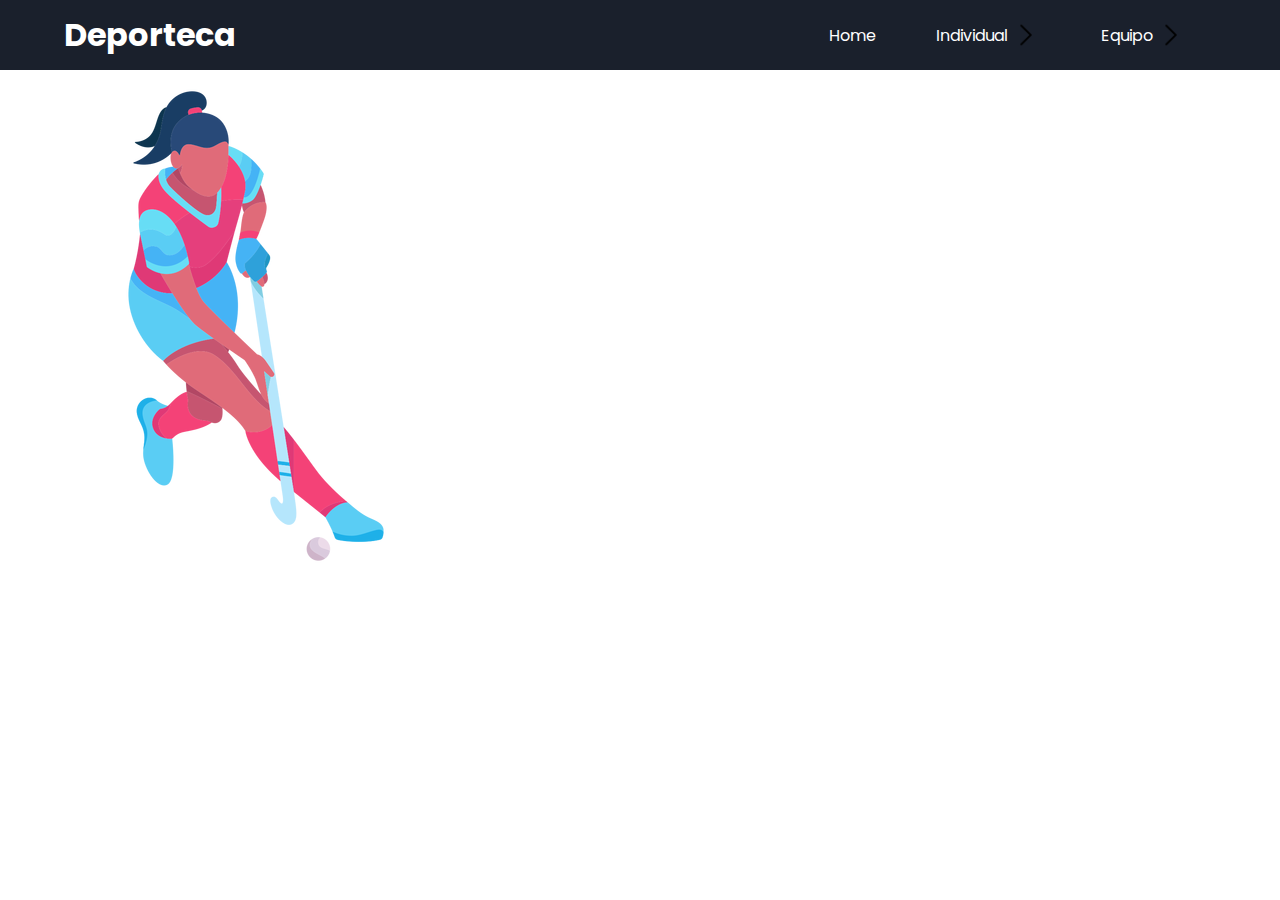
<file: index.html>
<!DOCTYPE html>
<html lang="es">
<head>
    <meta charset="UTF-8">
    <meta http-equiv="X-UA-Compatible" content="IE=edge">
    <meta name="viewport" content="width=device-width, initial-scale=1.0">
    <title>Menu desplegable</title>
    <link rel="stylesheet" href="./css/style.css">
</head>
<body>
    <nav class="menu">
        <section class="menu__container">
            <h1 class="menu__logo">Deporteca</h1>

            <ul class="menu__links">
                <li class="menu__item">
                    <a href="#" class="menu__link">Home</a>
                </li>
    
                <li class="menu__item menu__item--show">
                    <a href="#" class="menu__link">Individual <img width="30vw" src="./img/arrow-down_6423873.png" class="menu__arrow"></a>
    
                    <ul class="menu__nesting">
                        <li class="menu__inside">
                            <a href="#" class="menu__link menu__link--inside"><Nav>Novedades</Nav></a>
                        </li>
                        <li class="menu__inside">
                            <a href="#" class="menu__link menu__link--inside">Intertribus</a>
                        </li>
                        <li class="menu__inside">
                            <a href="#" class="menu__link menu__link--inside">Proyectos</a>
                        </li>
                        <li class="menu__inside">
                          <a href="#" class="menu__link menu__link--inside">Proateca</a>
                      </li>
                    </ul>
                </li>
    
                
                <li class="menu__item menu__item--show">
                    <a href="#" class="menu__link">Equipo <img width="30vw" src="./img/arrow-down_6423873.png" class="menu__arrow"></a>
    
                    <ul class="menu__nesting">
                        <li class="menu__inside">
                            <a href="#" class="menu__link menu__link--inside"><Nav>Novedades</Nav></a>
                        </li>
                        <li class="menu__inside">
                            <a href="#" class="menu__link menu__link--inside">Intertribus</a>
                        </li>
                        <li class="menu__inside">
                            <a href="#" class="menu__link menu__link--inside">Proyectos</a>
                        </li>
                        <li class="menu__inside">
                          <a href="#" class="menu__link menu__link--inside">Proateca</a>
                      </li>
                    </ul>
                </li>
    
            </ul>

            <div class="menu__hamburguer">
                <img src="./img/menu_2976215.png" class="menu__img">
            </div>
        </section>
        <section>
            <img src="./img/hockey.webp" alt="">
        </section>

      
    </nav>

   
</body>
</html>
</file>
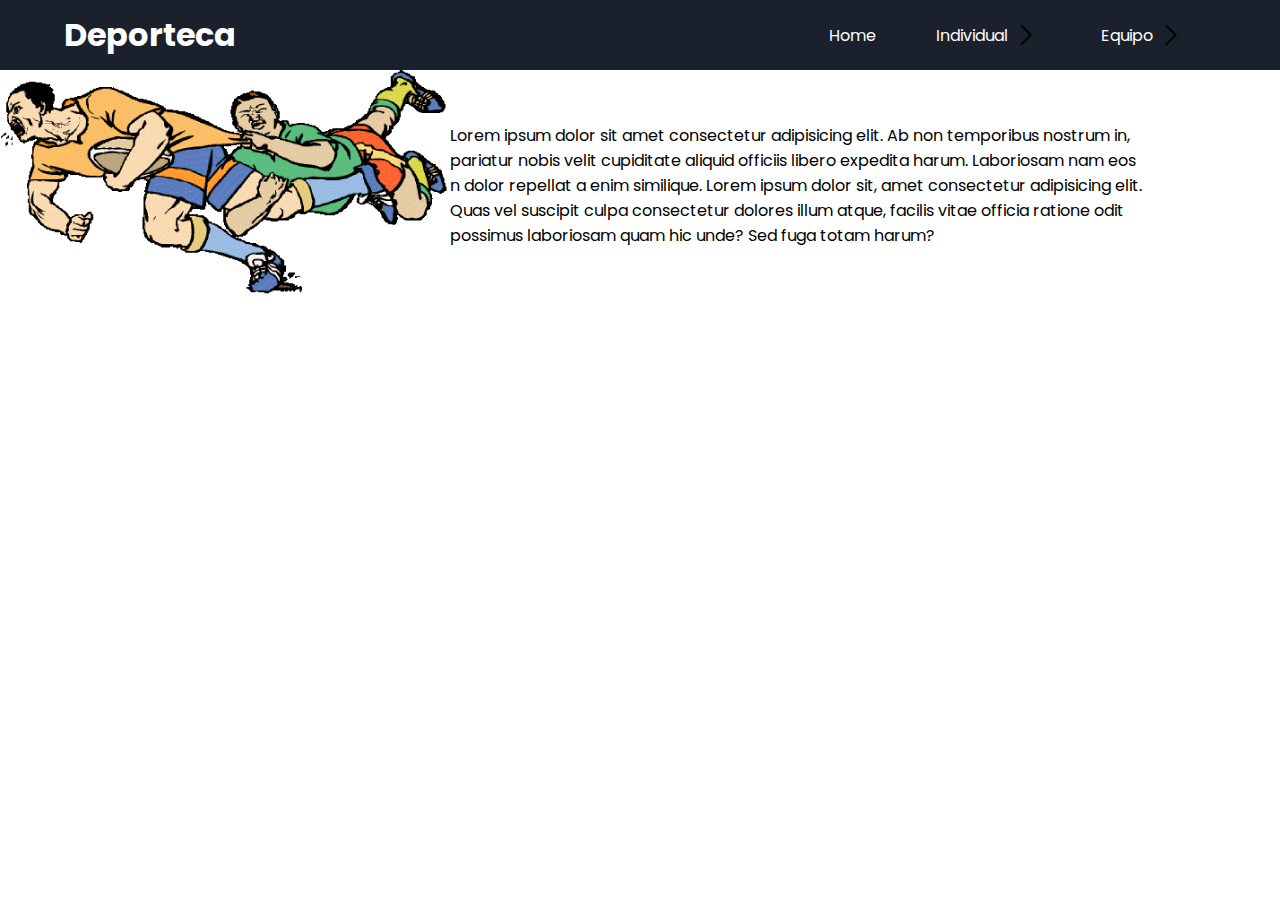
<file: html/rugby.html>
<!DOCTYPE html>
<html lang="es">
<head>
    <meta charset="UTF-8">
    <meta http-equiv="X-UA-Compatible" content="IE=edge">
    <meta name="viewport" content="width=device-width, initial-scale=1.0">
    <title>Menu desplegable</title>
    <link rel="stylesheet" href="../css/rugby.css">
</head>
<body>
    <nav class="menu">
        <section class="menu__container">
            <h1 class="menu__logo">Deporteca</h1>

            <ul class="menu__links">
                <li class="menu__item">
                    <a href="../index.html" class="menu__link">Home</a>
                </li>
    
                <li class="menu__item menu__item--show">
                    <a href="#" class="menu__link">Individual <img width="30vw" src="../img/arrow-down_6423873.png" class="menu__arrow"></a>
    
                    <ul class="menu__nesting">
                        <li class="menu__inside">
                            <a href="#" class="menu__link menu__link--inside"><Nav>Patinaje</Nav></a>
                        </li>
                        <li class="menu__inside">
                            <a href="#" class="menu__link menu__link--inside">Atletismo</a>
                        </li>
                        <li class="menu__inside">
                            <a href="#" class="menu__link menu__link--inside">Gimnasia</a>
                        </li>
                        <li class="menu__inside">
                          <a href="#" class="menu__link menu__link--inside">Proateca</a>
                      </li>
                    </ul>
                </li>
    
                
                <li class="menu__item menu__item--show">
                    <a href="#" class="menu__link">Equipo <img width="30vw" src="../img/arrow-down_6423873.png" class="menu__arrow"></a>
    
                    <ul class="menu__nesting">
                        <li class="menu__inside">
                            <a href="../html/hockey.html" class="menu__link menu__link--inside"><Nav>hockey</Nav></a>
                        </li>
                        <li class="menu__inside">
                            <a href="../html/futbol.html" class="menu__link menu__link--inside">Futbol</a>
                        </li>
                        <li class="menu__inside">
                            <a href="../html/voley.html" class="menu__link menu__link--inside">Voley</a>
                        </li>
                        <li class="menu__inside">
                          <a href="../html/handball.html" class="menu__link menu__link--inside">Handball</a>
                      </li>
                      <li class="menu__inside">
                        <a href="../html/rugby.html" class="menu__link menu__link--inside">Rugby</a>
                    </li>
                    </ul>
                </li>
    
            </ul>

            <div class="menu__hamburguer">
                <img src="../img/menu_2976215.png" class="menu__img">
            </div>
        </section>
        <section class="section-2">
            <div> <img  src="../img/rugbydeporteca.gif" alt=""></div>
           <div><p style="color:black;">Lorem ipsum dolor sit amet consectetur adipisicing elit. Ab non temporibus nostrum in,<br> pariatur nobis velit cupiditate aliquid officiis libero expedita harum. Laboriosam nam eos <br> n dolor repellat a enim similique. Lorem ipsum dolor sit, amet consectetur adipisicing elit. <br> Quas vel suscipit culpa consectetur dolores illum atque, facilis vitae officia ratione odit <br> possimus laboriosam quam hic unde? Sed fuga totam harum?</p></div>

        </section>
        

      
    </nav>

   
</body>
</html>
</file>
<file: css/style.css>
@import url('https://fonts.googleapis.com/css2?family=Poppins:wght@300;400;700&display=swap');


*{
    margin: 0;
    padding: 0;
    box-sizing: border-box;
}

body{
    font-family: 'Poppins', sans-serif;
}

.menu{
    background-color: #1A202C;
    color: #fff;
    height: 70px;
}

.menu__container{
    display: flex;
    justify-content: space-between;
    align-items: center;
    width: 90%;
    max-width: 1200px;
    height: 100%;
    margin: 0 auto;
}

.menu__links{
    height: 100%;
    transition: transform .5s;
    display: flex;
}

.menu__item{
    list-style: none;
    position: relative;
    height: 100%;
    --clip: polygon(0 0, 100% 0, 100% 0, 0 0);
    --transform: rotate(-90deg);
}

.menu__item:hover{
    --clip: polygon(0 0, 100% 0, 100% 100%, 0% 100%);
    --transform: rotate(0);
}

.menu__link{
    color: #fff;
    text-decoration: none;
    padding: 0 30px;
    display: flex;
    height: 100%;
    align-items: center;
}

.menu__link:hover{
    background-color: #5e7094;
}


.menu__arrow{
    transform: var(--transform);
    transition: transform .3s;
    display: block;
    margin-left: 3px;
}

.menu__nesting{
    list-style: none;
    transition:clip-path .3s;
    clip-path: var(--clip);
    position: absolute;
    right: 0;
    bottom: 0;
    width: max-content;
    transform: translateY(100%);
    background-color: #000;
}

.menu__link--inside{
    padding: 30px 100px 30px 20px;
}

.menu__link--inside:hover{
    background-color: #798499;
}

.menu__hamburguer{
    height: 100%;
    display: flex;
    align-items: center;
    padding: 0 15px;
    cursor: pointer;
    display: none;
}

.menu__img{
    display: block;
    width: 36px;
}

@media (max-width:800px){
    .menu__hamburguer{
        display: flex;
    }

    .menu__item{
        --clip:0;
        overflow:hidden ;
    }
    

    .menu__item--active{
        --transform: rotate(0);
        --background: #5e7094;
    }

    .menu__item--show{
        background-color: var(--background);
    }


    .menu__links{
        position: fixed;
        max-width: 400px;
        width: 100%;
        top: 70px;
        bottom: 0;
        right: 0;
        background-color: #000;
        overflow-y: auto;
        display: grid;
        grid-auto-rows: max-content;
        transform: translateX(10%);
    }

    .menu__links--show{
        transform: unset;
        width: 100%;
    }

    .menu__link{
        padding: 25px 0;
        padding-left: 30px;
        height: auto;
    }

    .menu__arrow{
        margin-left: auto;
        margin-right: 20px;
    }

    .menu__nesting{
        display: grid;
        position: unset;
        width: 100%;
        transform: translateY(0);
        height: 0;
        transition: height .3s;
    }

    .menu__link--inside{
        width: 90%;
        margin-left: auto;
        border-left: 1px solid #798499;
    }
}
</file>
<file: css/rugby.css>
@import url('https://fonts.googleapis.com/css2?family=Poppins:wght@300;400;700&display=swap');


*{
    margin: 0;
    padding: 0;
    box-sizing: border-box;
}

body{
    font-family: 'Poppins', sans-serif;
}

.menu{
    background-color: #1A202C;
    color: #fff;
    height: 70px;
}

.menu__container{
    display: flex;
    justify-content: space-between;
    align-items: center;
    width: 90%;
    max-width: 1200px;
    height: 100%;
    margin: 0 auto;
}

.menu__links{
    height: 100%;
    transition: transform .5s;
    display: flex;
}

.menu__item{
    list-style: none;
    position: relative;
    height: 100%;
    --clip: polygon(0 0, 100% 0, 100% 0, 0 0);
    --transform: rotate(-90deg);
}

.menu__item:hover{
    --clip: polygon(0 0, 100% 0, 100% 100%, 0% 100%);
    --transform: rotate(0);
}

.menu__link{
    color: #fff;
    text-decoration: none;
    padding: 0 30px;
    display: flex;
    height: 100%;
    align-items: center;
}

.menu__link:hover{
    background-color: #5e7094;
}


.menu__arrow{
    transform: var(--transform);
    transition: transform .3s;
    display: block;
    margin-left: 3px;
}

.menu__nesting{
    list-style: none;
    transition:clip-path .3s;
    clip-path: var(--clip);
    position: absolute;
    right: 0;
    bottom: 0;
    width: max-content;
    transform: translateY(100%);
    background-color: #000;
}

.menu__link--inside{
    padding: 30px 100px 30px 20px;
}

.menu__link--inside:hover{
    background-color: #798499;
}

.menu__hamburguer{
    height: 100%;
    display: flex;
    align-items: center;
    padding: 0 15px;
    cursor: pointer;
    display: none;
}

.menu__img{
    display: block;
    width: 36px;
}
.section-2{
    display: flex;
    align-items: center;
    
}

@media (max-width:800px){
    .menu__hamburguer{
        display: flex;
    }

    .menu__item{
        --clip:0;
        overflow:hidden ;
    }
    

    .menu__item--active{
        --transform: rotate(0);
        --background: #5e7094;
    }

    .menu__item--show{
        background-color: var(--background);
    }


    .menu__links{
        position: fixed;
        max-width: 400px;
        width: 100%;
        top: 70px;
        bottom: 0;
        right: 0;
        background-color: #000;
        overflow-y: auto;
        display: grid;
        grid-auto-rows: max-content;
        transform: translateX(10%);
    }

    .menu__links--show{
        transform: unset;
        width: 100%;
    }

    .menu__link{
        padding: 25px 0;
        padding-left: 30px;
        height: auto;
    }

    .menu__arrow{
        margin-left: auto;
        margin-right: 20px;
    }

    .menu__nesting{
        display: grid;
        position: unset;
        width: 100%;
        transform: translateY(0);
        height: 0;
        transition: height .3s;
    }

    .menu__link--inside{
        width: 90%;
        margin-left: auto;
        border-left: 1px solid #798499;
    }
}
</file>
